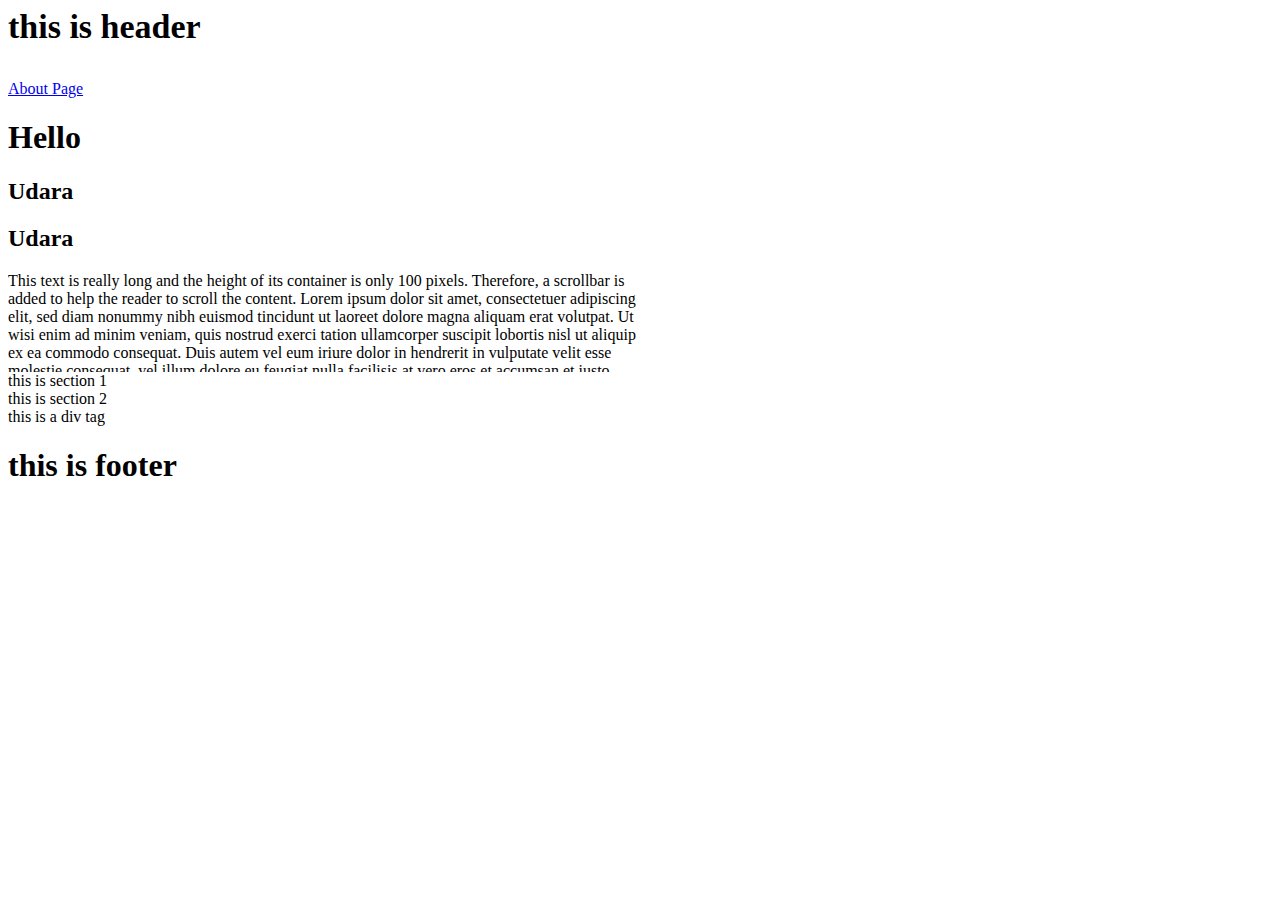
<file: index.html>
<html>
  <head>
    <title>My test page</title>
    <link rel="stylesheet" href="assests/css/style.css" />
    <meta name="viewport" content="width=device-width, initial-scale=1.0" />
  </head>
  <body>
    <header>
      <p class="test">this is header</p>
      <a href="pages/about.html">About Page</a>
    </header>

    <main>
      <div class="wow">
        <div class="div1">
          <h1>Hello</h1>
        </div>
        <div class="div2">
          <h2>Udara</h2>
        </div>
        <div class="div2">
          <h2>Udara</h2>
        </div>

        <div id="overflowTest">
          This text is really long and the height of its container is only 100
          pixels. Therefore, a scrollbar is added to help the reader to scroll
          the content. Lorem ipsum dolor sit amet, consectetuer adipiscing elit,
          sed diam nonummy nibh euismod tincidunt ut laoreet dolore magna
          aliquam erat volutpat. Ut wisi enim ad minim veniam, quis nostrud
          exerci tation ullamcorper suscipit lobortis nisl ut aliquip ex ea
          commodo consequat. Duis autem vel eum iriure dolor in hendrerit in
          vulputate velit esse molestie consequat, vel illum dolore eu feugiat
          nulla facilisis at vero eros et accumsan et iusto odio dignissim qui
          blandit praesent luptatum zzril delenit augue duis dolore te feugait
          nulla facilisi. Nam liber tempor cum soluta nobis eleifend option
          congue nihil imperdiet doming id quod mazim placerat facer possim
          assum. Typi non habent claritatem insitam; est usus legentis in iis
          qui facit eorum claritatem.
        </div>
      </div>
      <section id="section1" class="section3">this is section 1</section>
      <section id="section2" class="section3">this is section 2</section>
      <section>
        <div class="section3">this is a div tag</div>
      </section>
    </main>
    <footer>
      <h1>this is footer</h1>
    </footer>
    <script></script>
  </body>
</html>
</file>
<file: assests/css/style.css>
.test{
    font-size: 34px;
    font-weight: 800;
}
.wow{
    display: block;
}

.div1{

}
.div2{

}
h1{

}

h2{

}
#overflowTest{

    width: 50%;
    height: 100px;
    overflow: auto;

}
</file>
